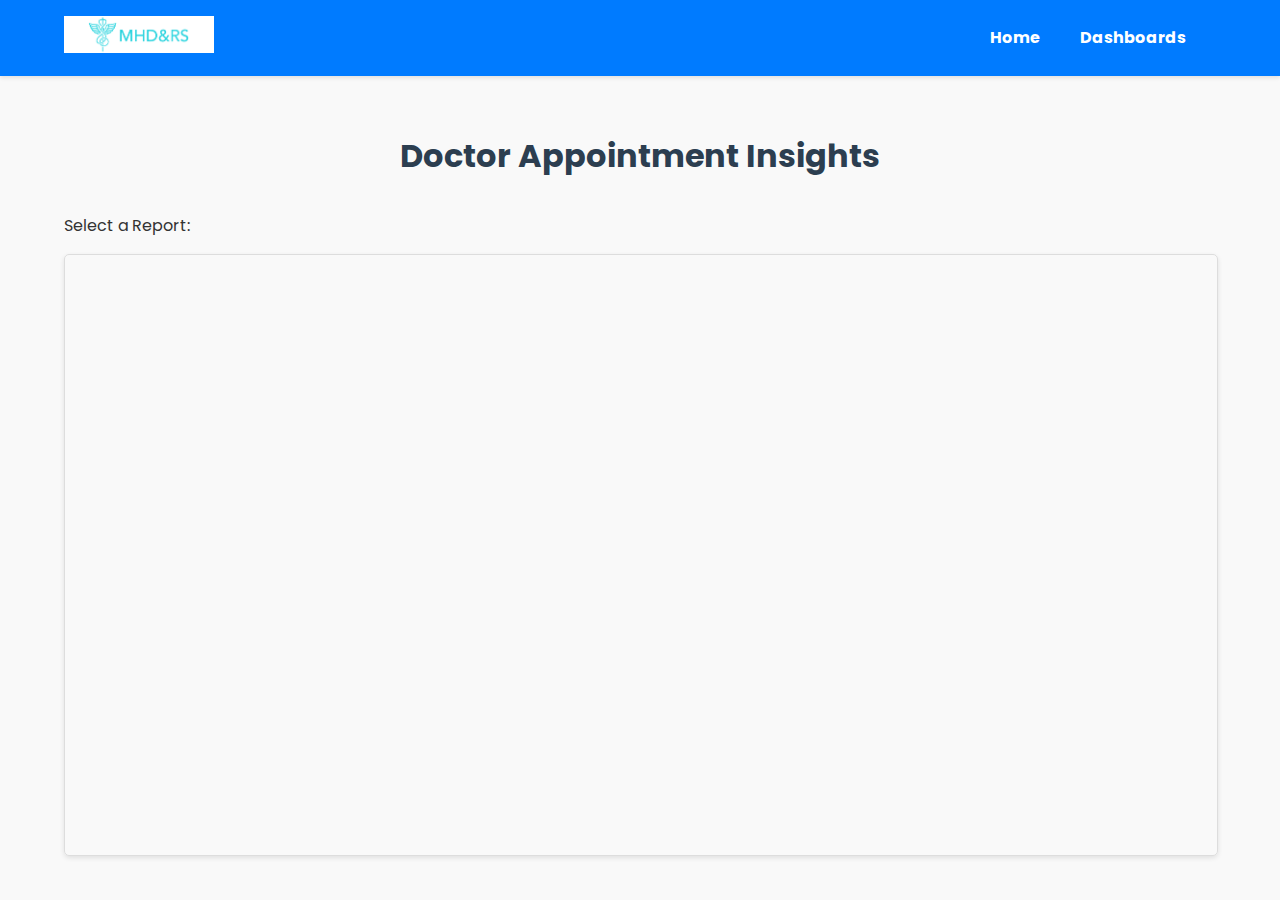
<file: doctor_appointments.html>
<!DOCTYPE html>
<html lang="en">
<head>
    <meta charset="UTF-8">
    <meta name="viewport" content="width=device-width, initial-scale=1.0">
    <title>Doctor Appointment Insights</title>
    <link rel="icon" href="mhdrslogo.png">
    <link href="https://fonts.googleapis.com/css2?family=Poppins:wght@400;600&display=swap" rel="stylesheet">
    <style>
        body {
            font-family: 'Poppins', sans-serif;
            margin: 0;
            padding: 0;
            background-color: #f9f9f9;
            color: #333;
            line-height: 1.6;
        }
        .header {
            background-color: #007bff;
            padding: 1rem 0;
            color: white;
            text-align: center;
            box-shadow: 0 2px 4px rgba(0, 0, 0, 0.1);
        }
        .header-inner{
            width: 90%;
            margin: auto;
            display: flex;
            justify-content: space-between;
            align-items: center;
        }

        .logo img{
            width: 150px;
            height: auto;
        }

        .container {
            width: 90%;
            margin: auto;
            padding: 2rem 0;
        }
        h1 {
            text-align: center;
            margin-bottom: 2rem;
            color: #2c3e50;
        }
        #metabase-iframe {
            width: 100%;
            height: 600px;
            border: 1px solid #ddd;
            border-radius: 5px;
            box-shadow: 0 2px 5px rgba(0, 0, 0, 0.1);
            display: block;
        }

        .dropdown {
            position: relative;
            display: inline-block;
            margin-left: auto;
            margin-right: auto;
            margin-bottom: 1rem;
            width: 100%;
            max-width: 300px;
        }

        .dropdown-content {
            display: none;
            position: absolute;
            background-color: #f9f9f9;
            min-width: 250px;
            box-shadow: 0px 8px 16px 0px rgba(0,0,0,0.2);
            padding: 12px 16px;
            z-index: 1;
            border-radius: 5px;
            left: 0;
            right: 0;
        }

        .dropdown:hover .dropdown-content {
            display: block;
        }

        .dropdown-content a {
            color: #3498db;
            padding: 8px 16px;
            text-decoration: none;
            display: block;
            border-radius: 3px;
        }

        .dropdown-content a:hover {
            background-color: #f2f2f2;
            color: #2980b9;
        }

        .nav-menu {
            display: flex;
            list-style: none;
            padding: 0;
            margin: 0;
        }

        .nav-menu li {
            margin-right: 20px;
        }

        .nav-menu li a {
            color: white;
            text-decoration: none;
            font-weight: bold;
            padding: 10px;
        }

        .nav-menu li a:hover {
            color: #f1c40f;
        }

        @media (max-width: 768px) {
            .container {
                width: 100%;
                padding: 1rem;
            }
            .header-inner {
                flex-direction: column;
                text-align: center;
            }
            .nav-menu {
                flex-direction: column;
                align-items: center;
            }
            .nav-menu li {
                margin-right: 0;
                margin-bottom: 10px;
            }
             .dropdown {
                margin-left: auto;
                margin-right: auto;
                width: 100%;
                max-width: 300px;
            }
            .dropdown-content {
                min-width: 100%;
                left: 0;
                right: 0;
            }
        }
    </style>
</head>
<body>
    <header class="header">
        <div class="header-inner">
            <div class="logo">
                <a href="index.html"><img src="img/mhdrslogo.png" alt="MHDRS Logo"></a>
            </div>
            <nav class="navigation">
                <ul class="nav-menu">
                    <li class="active"><a href="index.html">Home</a>
                        <ul class="dropdown-content">
                            <li><a  href="https://docs.google.com/document/d/1g_8AP-VqwBpIkIvMrDsvhAMbke2eXT4cQ16rByneIKk/edit?tab=t.0">Documentation</a></li>
                            <li><a href="index.html">PDF File</a></li>
                        </ul>
                    </li>
                    <li><a href="#">Dashboards</a>
                        <ul class="dropdown-content">
                            <li><a href="patient_analytics.html">Patient Analytics</a></li>
                            <li><a href="doctor_appointments.html">Doctor Appointment Insights</a></li>
                            <li><a href="financial_inventory.html">Financial Inventory Reports</a></li>
                        </ul>
                    </li>
                </ul>
            </nav>
        </div>
    </header>
    <div class="container">
        <h1>Doctor Appointment Insights</h1>
        <div class="dropdown">
            <label for="doctor-reports">Select a Report:</label>
            <div class="dropdown-content" id="doctor-reports">
                <a data-src="http://localhost:3000/public/question/21089c35-622a-4124-a9fb-7f0096589aea">Number of Active Doctors</a>
                <a data-src="http://localhost:3000/public/question/c43c1a49-d2fe-4afe-a8d0-d6b44c67da60">Most Booked Specialties</a>
                <a data-src="http://localhost:3000/public/question/21089c35-622a-4124-a9fb-7f0096589aea">Average Appointment Wait Time</a>
                <a data-src="http://localhost:3000/public/question/2edbde34-e198-4867-8a1d-e0988204b727">Doctor Availability</a>
                <a data-src="http://localhost:3000/public/question/9cee9d25-5528-4379-b2eb-9e5aa857e293">Doctor Workload Report</a>
                <a data-src="http://localhost:3000/public/question/c263e6f2-c512-49d3-9344-4f0945a59d41">Appointment Summary Report</a>
                <a data-src="http://localhost:3000/public/question/371b7f8c-818c-4e40-a975-ecbd904a088f">Canceled Appointments Report</a>
            </div>
        </div>
        <iframe id="metabase-iframe" src="http://localhost:3000/public/dashboard/686e4d03-bbb2-4300-9a1b-10807d48152e"></iframe>
    </div>
    <script src="js/jquery.min.js"></script>
    <script>
        const metabaseIframe = document.getElementById('metabase-iframe');
        const reportLinks = document.querySelectorAll('.dropdown-content a');

        reportLinks.forEach(link => {
            link.addEventListener('click', function() {
                const reportUrl = this.getAttribute('data-src');
                metabaseIframe.src = reportUrl;
            });
        });
    </script>
</body>
</html>
</file>
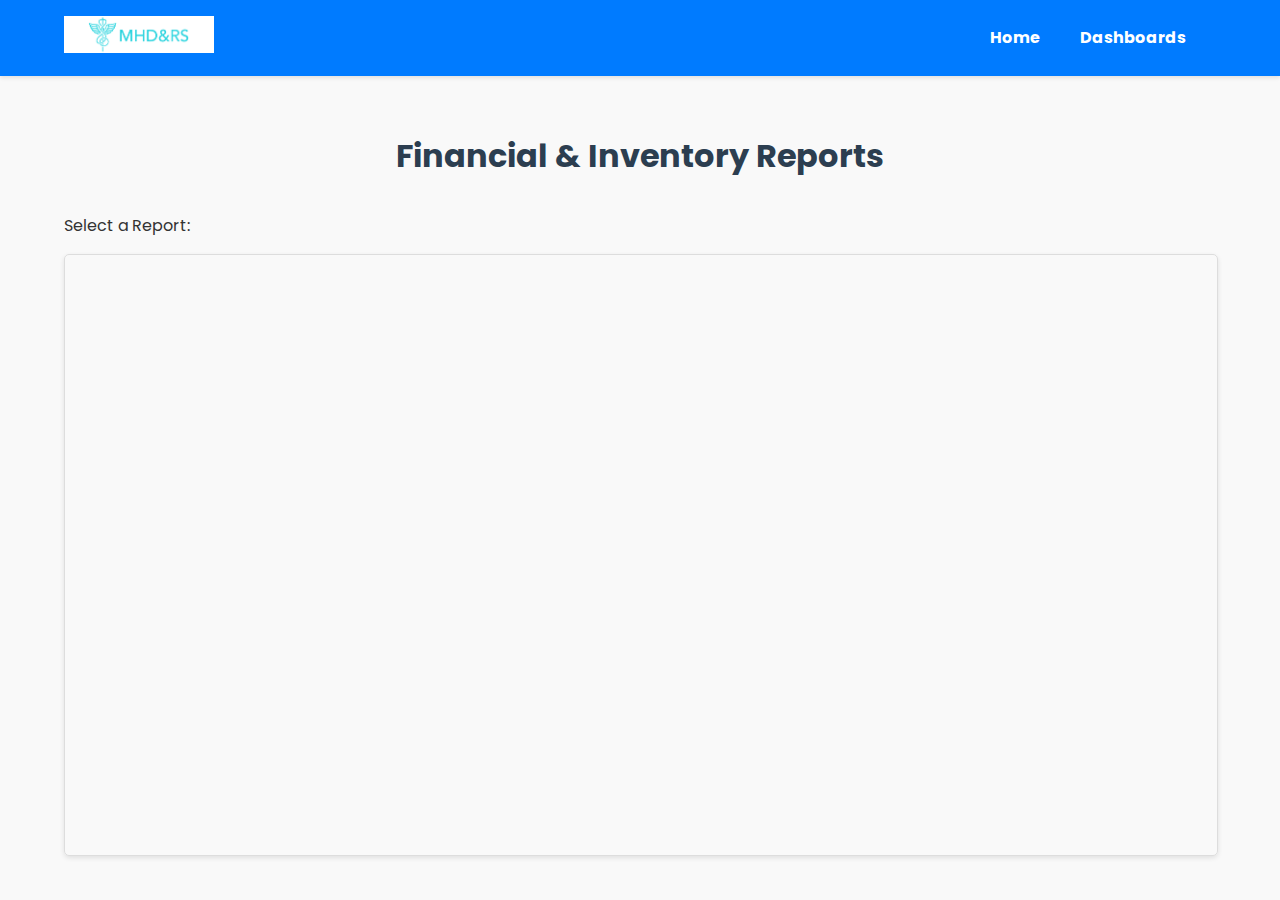
<file: financial_inventory.html>
<!DOCTYPE html>
<html lang="en">
<head>
    <meta charset="UTF-8">
    <meta name="viewport" content="width=device-width, initial-scale=1.0">
    <title>Financial & Inventory Reports</title>
    <link rel="icon" href="mhdrslogo.png">
    <link href="https://fonts.googleapis.com/css2?family=Poppins:wght@400;600&display=swap" rel="stylesheet">
    <style>
        body {
            font-family: 'Poppins', sans-serif;
            margin: 0;
            padding: 0;
            background-color: #f9f9f9;
            color: #333;
            line-height: 1.6;
        }
        .header {
            background-color: #007bff;
            padding: 1rem 0;
            color: white;
            text-align: center;
            box-shadow: 0 2px 4px rgba(0, 0, 0, 0.1);
        }
        .header-inner{
            width: 90%;
            margin: auto;
            display: flex;
            justify-content: space-between;
            align-items: center;
        }

        .logo img{
            width: 150px;
            height: auto;
        }

        .container {
            width: 90%;
            margin: auto;
            padding: 2rem 0;
        }
        h1 {
            text-align: center;
            margin-bottom: 2rem;
            color: #2c3e50;
        }
        #metabase-iframe {
            width: 100%;
            height: 600px;
            border: 1px solid #ddd;
            border-radius: 5px;
            box-shadow: 0 2px 5px rgba(0, 0, 0, 0.1);
            display: block;
        }

        .dropdown {
            position: relative;
            display: inline-block;
            margin-left: auto;
            margin-right: auto;
            margin-bottom: 1rem;
            width: 100%;
            max-width: 300px;
        }

        .dropdown-content {
            display: none;
            position: absolute;
            background-color: #f9f9f9;
            min-width: 250px;
            box-shadow: 0px 8px 16px 0px rgba(0,0,0,0.2);
            padding: 12px 16px;
            z-index: 1;
            border-radius: 5px;
            left: 0;
            right: 0;
        }

        .dropdown:hover .dropdown-content {
            display: block;
        }

        .dropdown-content a {
            color: #3498db;
            padding: 8px 16px;
            text-decoration: none;
            display: block;
            border-radius: 3px;
        }

        .dropdown-content a:hover {
            background-color: #f2f2f2;
            color: #2980b9;
        }

        .nav-menu {
            display: flex;
            list-style: none;
            padding: 0;
            margin: 0;
        }

        .nav-menu li {
            margin-right: 20px;
        }

        .nav-menu li a {
            color: white;
            text-decoration: none;
            font-weight: bold;
            padding: 10px;
        }

        .nav-menu li a:hover {
            color: #f1c40f;
        }

        @media (max-width: 768px) {
            .container {
                width: 100%;
                padding: 1rem;
            }
            .header-inner {
                flex-direction: column;
                text-align: center;
            }
            .nav-menu {
                flex-direction: column;
                align-items: center;
            }
            .nav-menu li {
                margin-right: 0;
                margin-bottom: 10px;
            }
             .dropdown {
                margin-left: auto;
                margin-right: auto;
                width: 100%;
                max-width: 300px;
            }
            .dropdown-content {
                min-width: 100%;
                left: 0;
                right: 0;
            }
        }
    </style>
</head>
<body>
    <header class="header">
        <div class="header-inner">
            <div class="logo">
                <a href="index.html"><img src="img/mhdrslogo.png" alt="MHDRS Logo"></a>
            </div>
            <nav class="navigation">
                <ul class="nav-menu">
                    <li class="active"><a href="index.html">Home</a>
                        <ul class="dropdown-content">
                            <li><a  href="https://docs.google.com/document/d/1g_8AP-VqwBpIkIvMrDsvhAMbke2eXT4cQ16rByneIKk/edit?tab=t.0">Documentation</a></li>
                            <li><a href="index.html">PDF File</a></li>
                        </ul>
                    </li>
                    <li><a href="#">Dashboards</a>
                        <ul class="dropdown-content">
                            <li><a href="patient_analytics.html">Patient Analytics</a></li>
                            <li><a href="doctor_appointments.html">Doctor Appointment Insights</a></li>
                            <li><a href="financial_inventory.html">Financial Inventory Reports</a></li>
                        </ul>
                    </li>
                </ul>
            </nav>
        </div>
    </header>
    <div class="container">
        <h1>Financial & Inventory Reports</h1>
        <div class="dropdown">
            <label for="financial-reports">Select a Report:</label>
            <div class="dropdown-content" id="financial-reports">
                <a data-src="http://localhost:3000/public/question/5fd7d4d8-93eb-4b61-8242-b4fe02e45f7d">Revenue Trends</a>
                <a data-src="http://localhost:3000/public/question/802942da-f541-4306-b963-e9456c40964c">Outstanding Payments</a>
                <a data-src="http://localhost:3000/public/question/9ad2812d-1f52-4beb-9f93-86e6500f4e3a">Total Revenue</a>
                <a data-src="http://localhost:3000/public/question/9a9a1df7-da18-4333-9c29-6bdada44367d">Payment Breakdown by Status</a>
                <a data-src="http://localhost:3000/public/question/2d38c198-8d98-46a8-b231-3e10e01678c0">Most Paid Patients</a>
                <a data-src="http://localhost:3000/public/question/a60e16ce-6cb3-458f-a0f7-b1fab7e1cc7a">Revenue Breakdown by Patient</a>
                <a data-src="http://localhost:3000/public/question/0d7d9fd3-fb30-4c7b-96bf-fae11980ffb8">Total Revenue, Payment Breakdown</a>
                <a data-src="http://localhost:3000/public/question/7f3fcf6f-e71e-49bb-a197-db56547f01fb">Most Prescribed Medication</a>
                <a data-src="http://localhost:3000/public/question/9ce4bff8-b275-45c8-9c24-053c1606d1c5">Hospital Expense Report</a>
            </div>
        </div>
        <iframe id="metabase-iframe" src="http://localhost:3000/public/dashboard/686e4d03-bbb2-4300-9a1b-10807d48152e"></iframe>
    </div>
    <script src="js/jquery.min.js"></script>
    <script>
        const metabaseIframe = document.getElementById('metabase-iframe');
        const reportLinks = document.querySelectorAll('.dropdown-content a');

        reportLinks.forEach(link => {
            link.addEventListener('click', function() {
                const reportUrl = this.getAttribute('data-src');
                metabaseIframe.src = reportUrl;
            });
        });
    </script>
</body>
</html>
</file>
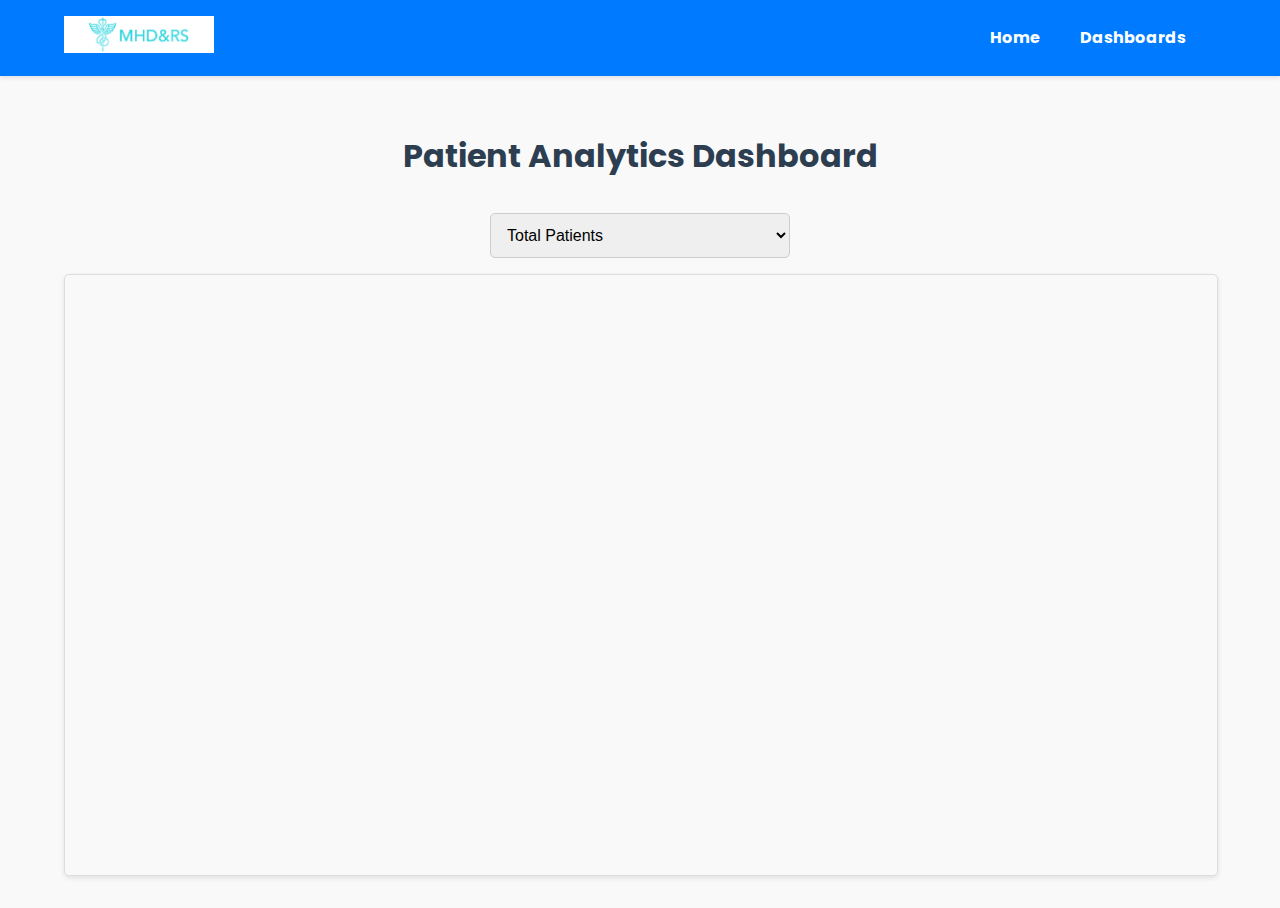
<file: patient_analytics.html>
<!DOCTYPE html>
<html lang="en">
<head>
    <meta charset="UTF-8">
    <meta name="viewport" content="width=device-width, initial-scale=1.0">
    <title>Patient Analytics Dashboard</title>
    <link rel="icon" href="mhdrslogo.png">
    <link href="https://fonts.googleapis.com/css2?family=Poppins:wght@400;600&display=swap" rel="stylesheet">
    <style>
        body {
            font-family: 'Poppins', sans-serif;
            margin: 0;
            padding: 0;
            background-color: #f9f9f9;
            color: #333;
            line-height: 1.6;
        }
        .header {
            background-color: #007bff;
            padding: 1rem 0;
            color: white;
            text-align: center;
            box-shadow: 0 2px 4px rgba(0, 0, 0, 0.1);
        }
        .header-inner{
            width: 90%;
            margin: auto;
            display: flex;
            justify-content: space-between;
            align-items: center;
        }

        .logo img{
            width: 150px;
            height: auto;
        }

        .container {
            width: 90%;
            margin: auto;
            padding: 2rem 0;
        }
        h1 {
            text-align: center;
            margin-bottom: 2rem;
            color: #2c3e50;
        }
        #patient-reports {
            padding: 0.75rem;
            font-size: 1rem;
            border: 1px solid #ccc;
            border-radius: 5px;
            margin-bottom: 1rem;
            width: 100%;
            max-width: 300px;
            display: block;
            margin-left: auto;
            margin-right: auto;
        }
        #metabase-iframe {
            width: 100%;
            height: 600px;
            border: 1px solid #ddd;
            border-radius: 5px;
            box-shadow: 0 2px 5px rgba(0, 0, 0, 0.1);
            display: block;
        }

        .dropdown {
            position: relative;
            display: inline-block;
            margin-left: 10px;
        }

        .dropdown-content {
            display: none;
            position: absolute;
            background-color: #f9f9f9;
            min-width: 160px;
            box-shadow: 0px 8px 16px 0px rgba(0,0,0,0.2);
            padding: 12px 16px;
            z-index: 1;
        }

        .dropdown:hover .dropdown-content {
            display: block;
        }
        .nav-menu {
            display: flex;
            list-style: none;
            padding: 0;
            margin: 0;
        }

        .nav-menu li {
            margin-right: 20px;
        }

        .nav-menu li a {
            color: white;
            text-decoration: none;
            font-weight: bold;
            padding: 10px;
        }

        .nav-menu li a:hover {
            color: #f1c40f;
        }

        .dropdown-content a{
            color: #3498db;
            text-decoration: none;
        }

        .dropdown-content a:hover{
            color: #2980b9;
        }

        @media (max-width: 768px) {
            .container {
                width: 100%;
                padding: 1rem;
            }
            #patient-reports {
                max-width: 100%;
            }
            .header-inner {
                flex-direction: column;
                text-align: center;
            }
            .nav-menu {
                flex-direction: column;
                align-items: center;
            }
            .nav-menu li {
                margin-right: 0;
                margin-bottom: 10px;
            }
        }
    </style>
</head>
<body>
    <header class="header">
        <div class="header-inner">
            <div class="logo">
                <a href="index.html"><img src="img/mhdrslogo.png" alt="MHDRS Logo"></a>
            </div>
            <nav class="navigation">
                <ul class="nav-menu">
                    <li class="active"><a href="index.html">Home</a>
                        <ul class="dropdown-content">
                            <li><a  href="https://docs.google.com/document/d/1g_8AP-VqwBpIkIvMrDsvhAMbke2eXT4cQ16rByneIKk/edit?tab=t.0">Documentation</a></li>
                            <li><a href="index.html">PDF File</a></li>
                        </ul>
                    </li>
                    <li><a href="#">Dashboards</a>
                        <ul class="dropdown-content">
                            <li><a href="patient_analytics.html">Patient Analytics</a></li>
                            <li><a href="doctor_appointments.html">Doctor Appointment Insights</a></li>
                            <li><a href="financial_inventory.html">Financial Inventory Reports</a></li>
                        </ul>
                    </li>
                </ul>
            </nav>
        </div>
    </header>
    <div class="container">
        <h1>Patient Analytics Dashboard</h1>
        <select id="patient-reports">
            <option value="d95047ca-eb32-41e9-82b9-020c59971fd8">Total Patients</option>
            <option value="264192a2-6f74-47c6-96a4-8b922a6fff7f">Gender Distribution</option>
            <option value="2573b0ad-c424-40e2-a63e-70a41d4208a2">Age Distribution</option>
            <option value="603f715e-d490-4be7-9a07-d5f8f9217acd">Common Diagnoses</option>
            <option value="74c700f0-aad4-40da-9b1d-56aea5930479">Monthly Patient Report</option>
            <option value="74c700f0-aad4-40da-9b1d-56aea5930479">Appointment Report</option>
            <option value="84886639-976d-4f1e-aa21-b8576da31c9d">Patient Demographics Report</option>
            <option value="89e0225a-8543-4b65-902b-a157c44aaddc">Admissions</option>
            <option value="849ab82b-f78d-4a88-99b0-d77346bdc435">Treatments</option>
            <option value="433a13b6-0415-414c-88f7-8321f172775b">Discharges</option>
        </select>
        <iframe id="metabase-iframe" src="http://localhost:3000/public/dashboard/7b6c74d3-8881-4247-a773-2b0662f17aba"></iframe>
    </div>
    <script src="js/jquery.min.js"></script>
    <script>
        const patientReportsDropdown = document.getElementById('patient-reports');
        const metabaseIframe = document.getElementById('metabase-iframe');

        patientReportsDropdown.addEventListener('change', function() {
            const selectedQuestionId = this.value;
            const metabaseUrl = `http://localhost:3000/public/question/${selectedQuestionId}`;
            metabaseIframe.src = metabaseUrl;
        });
    </script>
</body>
</html>
</file>
